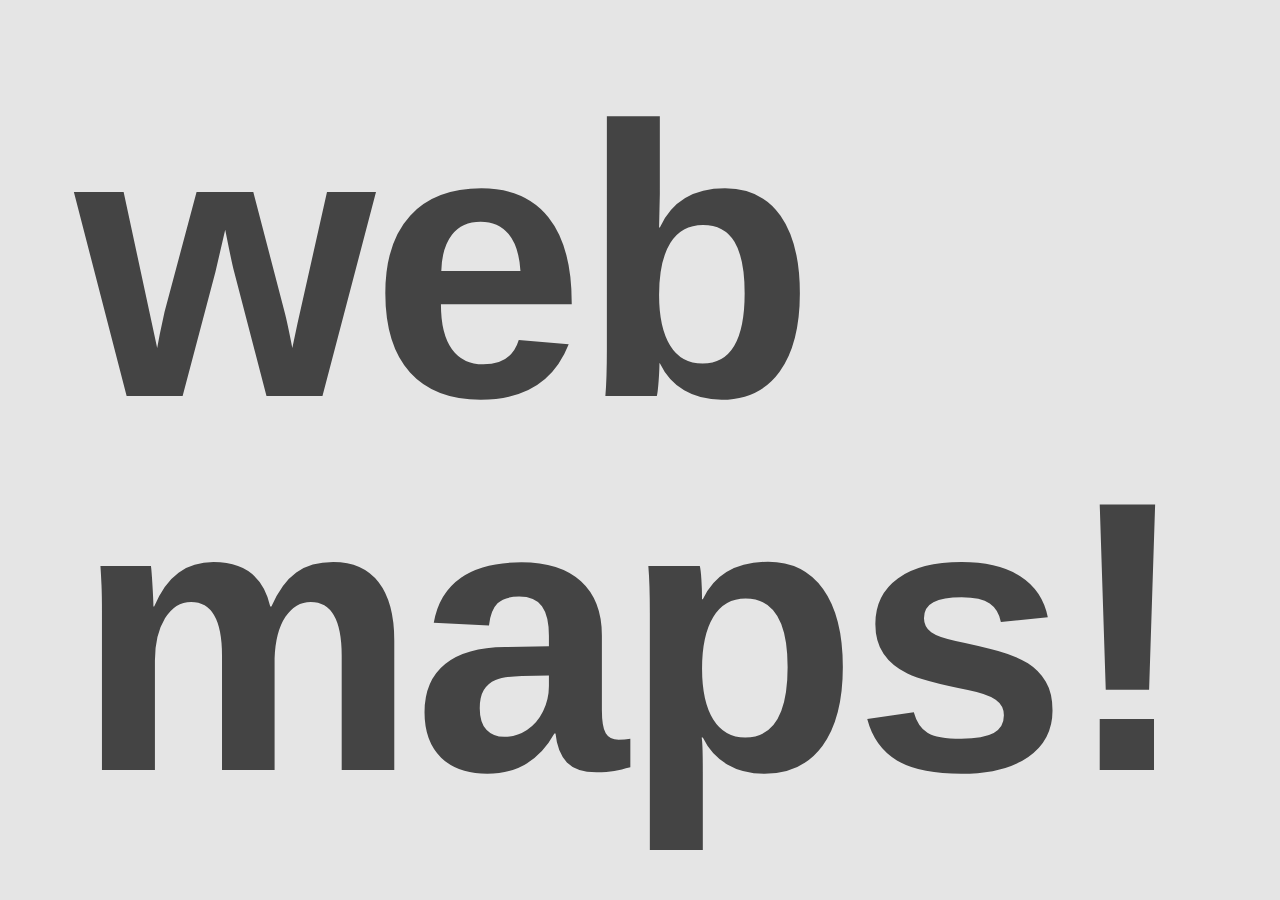
<file: index.html>
<!DOCTYPE html><html><head><title></title><meta charset="utf-8" /><meta name="viewport" content="width=device-width, initial-scale=1.0, maximum-scale=1.0, user-scalable=0" /><style type='text/css'>
body {
  font-family: 'Helvetica';
  letter-spacing:-5px;
  background:#e5e5e5;
  background-size:100%;
  color:#444;
  margin:0;
  padding:0;
  font-weight:bold;
}

h1, h2, h3, p {
  margin:0;
}

em, a {
  font-style:normal;
  color:steelblue;
}
strong {
	color:#cc8400;
}
small {
  font-size:.4em;
}

a {
  text-decoration:underline;
}
pre {
  color:#b20000;
}

img {
  width:100%;
}

div {
  cursor:pointer;
  cursor:hand;
  position:absolute;
  top:0px;
  left:0px;
  padding:75px;
  line-height:97%;
}

div.center {
  text-align:center;
}

div.imageText {
  text-shadow:0px 0px 5px rgba(0,0,0,0.2);
}
</style><script type='text/javascript'>
window.onload = function() {
    var s = document.getElementsByTagName('div'), cur = 0, ti;
    if (!s) return;
    function go(n) {
        cur = n;
        var i = 1e3, e = s[n], t;
        for (var k = 0; k < s.length; k++) s[k].style.display = 'none';
        e.style.display = 'inline';
        e.style.fontSize = i + 'px';
        if (e.firstChild.nodeName === 'IMG') {
            document.body.style.backgroundImage = 'url(' + e.firstChild.src + ')';
            e.firstChild.style.display = 'none';
            if ('classList' in e) e.classList.add('imageText');
        } else {
            document.body.style.backgroundImage = '';
            document.body.style.backgroundColor = e.style.backgroundColor;
        }
        if (ti !== undefined) window.clearInterval(ti);
        t = parseInt(e.getAttribute('time-to-next') || 0, 10);
        if (t > 0) ti = window.setTimeout(fwd, (t * 1000));
        while (
            e.offsetWidth > window.innerWidth ||
            e.offsetHeight > window.innerHeight) {
            e.style.fontSize = (i -= 2) + 'px';
            if (i < 0) break;
        }
        e.style.marginTop = ((window.innerHeight - e.offsetHeight) / 2) + 'px';
        if (window.location.hash !== n) window.location.hash = n;
        document.title = e.textContent || e.innerText;
    }
    document.onclick = function() { go(++cur % (s.length)); };
    function fwd() { go(Math.min(s.length - 1, ++cur)); }
    function rev() { go(Math.max(0, --cur)); }
    document.onkeydown = function(e) {
        if (e.which === 39) fwd();
        if (e.which === 37) rev();
    };
    document.ontouchstart = function(e) {
        var x0 = e.changedTouches[0].pageX;
        document.ontouchend = function(e) {
            var x1 = e.changedTouches[0].pageX;
            if (x1 - x0 < 0) fwd();
            if (x1 - x0 > 0) rev();
        };
    };
    function parse_hash() {
        return Math.max(Math.min(
            s.length - 1,
            parseInt(window.location.hash.substring(1), 10)), 0);
    }
    if (window.location.hash) cur = parse_hash() || cur;
    window.onhashchange = function() {
        var c = parse_hash();
        if (c !== cur) go(c);
    };

    go(cur);
};
</script></head>

<body>
<div>web maps!</div>
<div><img src="img/gmaps.png"></div>
<div>
  <em>open source</em> web maps!
</div>
<div>
  <ul>
    <li>access to the <em>source code</em></li>
    <li><strong>community</strong> driven</li>
    <li>following <em>data standards</em></li>
    <li>updates, releases, bug fixes, <strong>documentation</strong></li>
  </ul>
</div>
<div>connecting your <em>data</em> to the <strong>browser</strong></div>
<div>data formats are <em>different</em> on the web<br><small>variables, arrays, databases</small></div>
<div class="center">Introducing<br><strong>GeoJSON</strong></div>
<div>spatial javascript object derived from <strong>JSON</strong><br><em>J</em>ava<em>S</em>cript <em>O</em>bject <em>N</em>otation</div>
<div>Has a specific structure:
  <pre>
{
  "type": "Feature",
  "geometry": {
    "type": "Point",
    "coordinates": [125.6, 10.1]
  },
  "properties": {
    "name": "Dinagat Islands"
  }
}</pre>
check out <a href="http://geojson.org/" target="_blank">geojson.org</a>
</div>
<div class="center" style="background:url(img/transform.gif) repeat top left;">Shapefiles<br>to<br>GeoJSON</div>
<div>
  Remember when ______ talked about <strong>QGIS</strong>?<br>You can save your data as GeoJSON right there!<br><img src="img/qgis.png">
</div>
<div class="center">Put your hands in the air if you've <em>used</em>/<strong>heard of</strong> QGIS?<br><img src="img/hands-in-air.gif"></div>
<div>Or we can use a variety of other tools:<br>
  <ul>
    <li><a href="http://geojson.io">Geojson.io</a></li>
    <li><a href="http://www.mapshaper.org/">Mapshaper</a></li>
  </ul>
</div>

<!-- example time! -->
<div>Example time!</div>
<div><img src="img/ned.png">Natural<br>Earth<br><a href="http://naturalearthdata.com" target="_blank">Data</a></div>
<div>converted to geojson through QGIS<br><img src="img/qgis-shot.jpg"></div>
<div>take your standard shapefile<img src="img/source.png"></div>
<div>and convert to geojson<br><img src="img/save-as.png"></div>
<div class="center">now you have a web-ready format to be eaten by a mapping library<br><img src="img/nomnom.jpg"></div>
<div class="center"><em>Leaflet.js</em></div>
<div>Leaflet is a modern open-source JavaScript library for mobile-friendly interactive maps.</div>
<div>in an ideal world, we could just download a sweet set of files that get us running a leaflet map instantly...</div>
<div>BOOM!<br><strong><a href="https://github.com/cugos/leaflet-starter">https://github.com/cugos/leaflet-starter</strong></a></div>
<div>
  <ul>
    <li><a href="svmatthews.github.io/uwgis2014/example/one">leaflet basemap</a></li>
    <li><a href="svmatthews.github.io/uwgis2014/example/two">loading geojson</a></li>
    <li><a href="svmatthews.github.io/uwgis2014/example/three">manipulating geojson</a></li>
  </ul>
</div>
<div>there's a lot to do, with very little javascript</div>
<div>"BUT I LOVE JAVASCRIPT. GIVE ME MORE!"<br><small>you say?</small></div>
<div>d3.js</div>
<div>D3.js is a JavaScript library for manipulating documents <strong>based on data</strong>.</div>
<div><em>d3.geo</em><br>
  spatial extention of d3.js
</div>
<div class="center"><strong>projections</strong>,<br> <em>thematic</em> mapping,<br> scalable</div>
<div>some modular examples<br>
  <a href="http://svmatthews.github.io/d3-geo/">d3 geo</a>
</div>
<div>
  twitter: <em>@vancematthews</em><br>
  github: <strong>svmatthews</strong>
</div>
</file>
